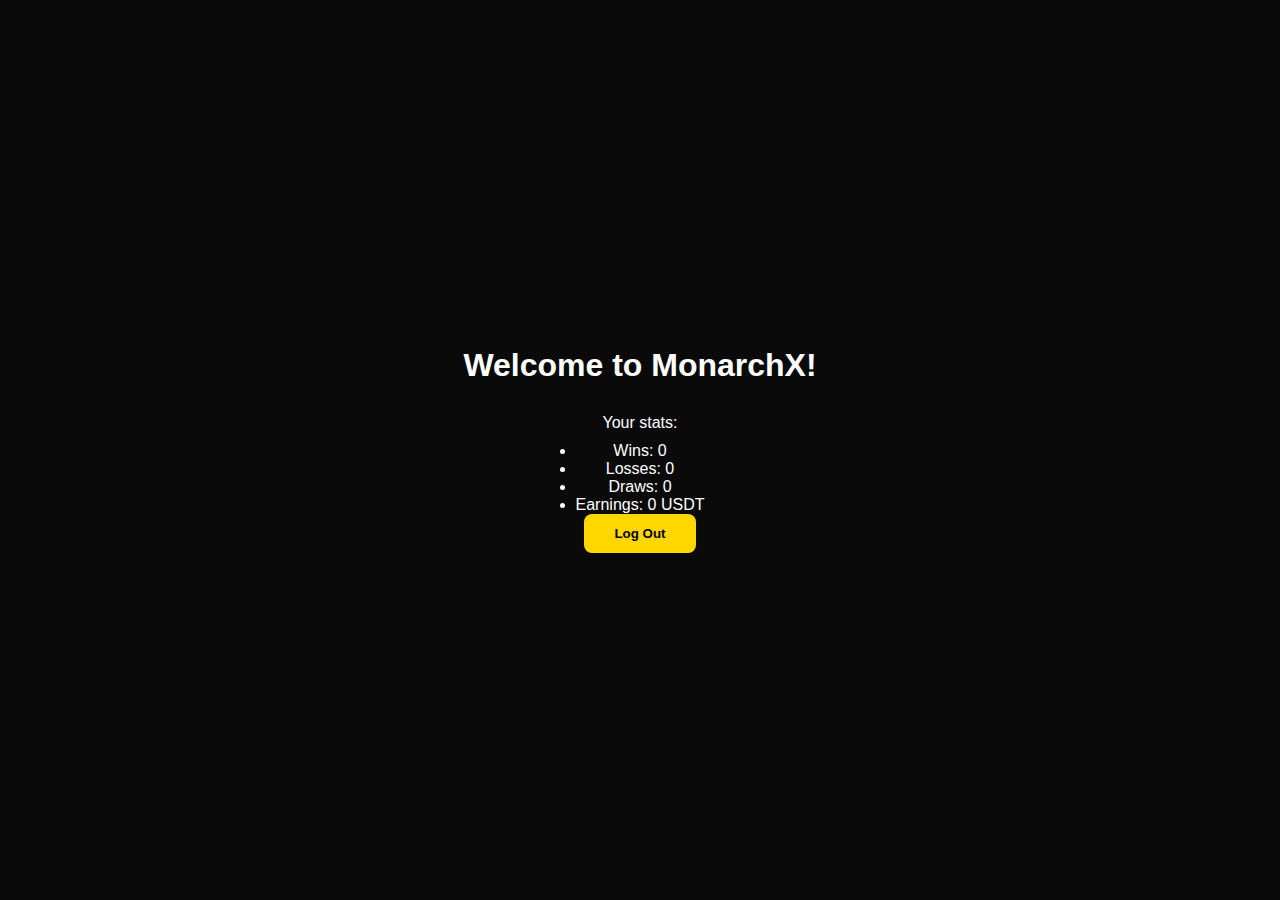
<file: dashboard.html>
<!DOCTYPE html>
<html lang="en">
<head>
  <meta charset="UTF-8" />
  <meta name="viewport" content="width=device-width, initial-scale=1.0"/>
  <title>Dashboard | MonarchX</title>
  <style>
    * { margin: 0; padding: 0; box-sizing: border-box; }
    body {
      background: #0a0a0a;
      color: #fff;
      font-family: 'Segoe UI', sans-serif;
      display: flex;
      flex-direction: column;
      align-items: center;
      justify-content: center;
      height: 100vh;
      text-align: center;
      padding: 20px;
    }
    h1 { font-size: 2rem; margin-bottom: 20px; }
    p { margin-bottom: 10px; }
    .btn-logout {
      padding: 12px 30px;
      background: #FFD700;
      color: #000;
      border: none;
      border-radius: 8px;
      font-weight: bold;
      cursor: pointer;
    }
  </style>
</head>
<body>

  <h1>Welcome to MonarchX!</h1>
  <p id="userEmail">Loading your email…</p>
  <p>Your stats:</p>
  <ul id="statsList">
    <li>Wins: </li>
    <li>Losses: </li>
    <li>Draws: </li>
    <li>Earnings: </li>
  </ul>

  <button class="btn-logout" id="logoutBtn">Log Out</button>

  <script>
    // Fetch current user
    const email = localStorage.getItem('currentUser');
    const users = JSON.parse(localStorage.getItem('monarchx_users') || '{}');
    const user = users[email] || {};

    // Populate email and stats
    document.getElementById('userEmail').innerText = email;
    const stats = document.getElementById('statsList').children;
    stats[0].innerText = 'Wins: ' + (user.wins || 0);
    stats[1].innerText = 'Losses: ' + (user.losses || 0);
    stats[2].innerText = 'Draws: ' + (user.draws || 0);
    stats[3].innerText = 'Earnings: ' + (user.earnings || 0) + ' USDT';

    // Log out handler
    document.getElementById('logoutBtn').addEventListener('click', () => {
      localStorage.removeItem('isLoggedIn');
      localStorage.removeItem('currentUser');
      window.location.href = 'index.html';
    });
  </script>

</body>
</html>
</file>
